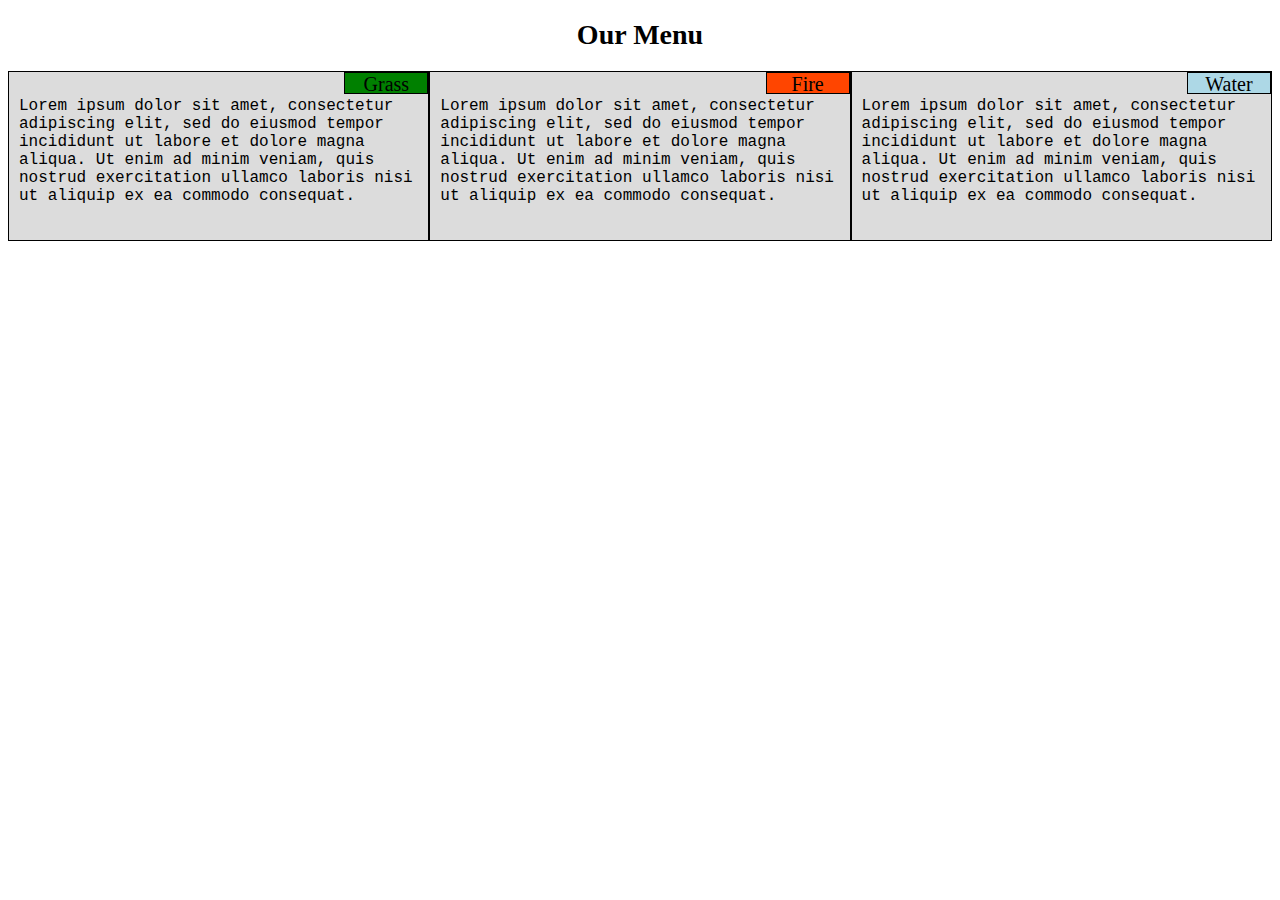
<file: Module2_Solution/index.html>
<!DOCTYPE html>
<html>

<head>
    <meta charset="utf-8">
    <meta name="viewport" content="width=device-width, intial-scale=1">
    <title>Module 2 Solution</title>

    <link rel="stylesheet" href="css/module2_solution.css">
</head>

<body>
    <h1>Our Menu</h1>

    <div class=row>

        <div class="box column-desktop-third column-tablet-half">
            <section id="Grass">
                Grass
            </section>
    
            <article>
                Lorem ipsum dolor sit amet, consectetur adipiscing elit, sed do eiusmod tempor incididunt ut labore et
                dolore magna aliqua. Ut enim ad minim veniam, quis nostrud exercitation ullamco laboris nisi ut aliquip ex
                ea commodo consequat.
            </article>
        </div>
    
        <div class="box column-desktop-third column-tablet-half">
            <section id="Fire">
                Fire
            </section>
    
            <article>
                Lorem ipsum dolor sit amet, consectetur adipiscing elit, sed do eiusmod tempor incididunt ut labore et
                dolore magna aliqua. Ut enim ad minim veniam, quis nostrud exercitation ullamco laboris nisi ut aliquip ex
                ea commodo consequat.
            </article>
        </div>
    
        <div class="box column-desktop-third column-tablet-full">
            <section id="Water">
                Water
            </section>
    
            <article>
                Lorem ipsum dolor sit amet, consectetur adipiscing elit, sed do eiusmod tempor incididunt ut labore et
                dolore magna aliqua. Ut enim ad minim veniam, quis nostrud exercitation ullamco laboris nisi ut aliquip ex
                ea commodo consequat.
            </article>
        </div>

    </div>

</body>

</html>
</file>
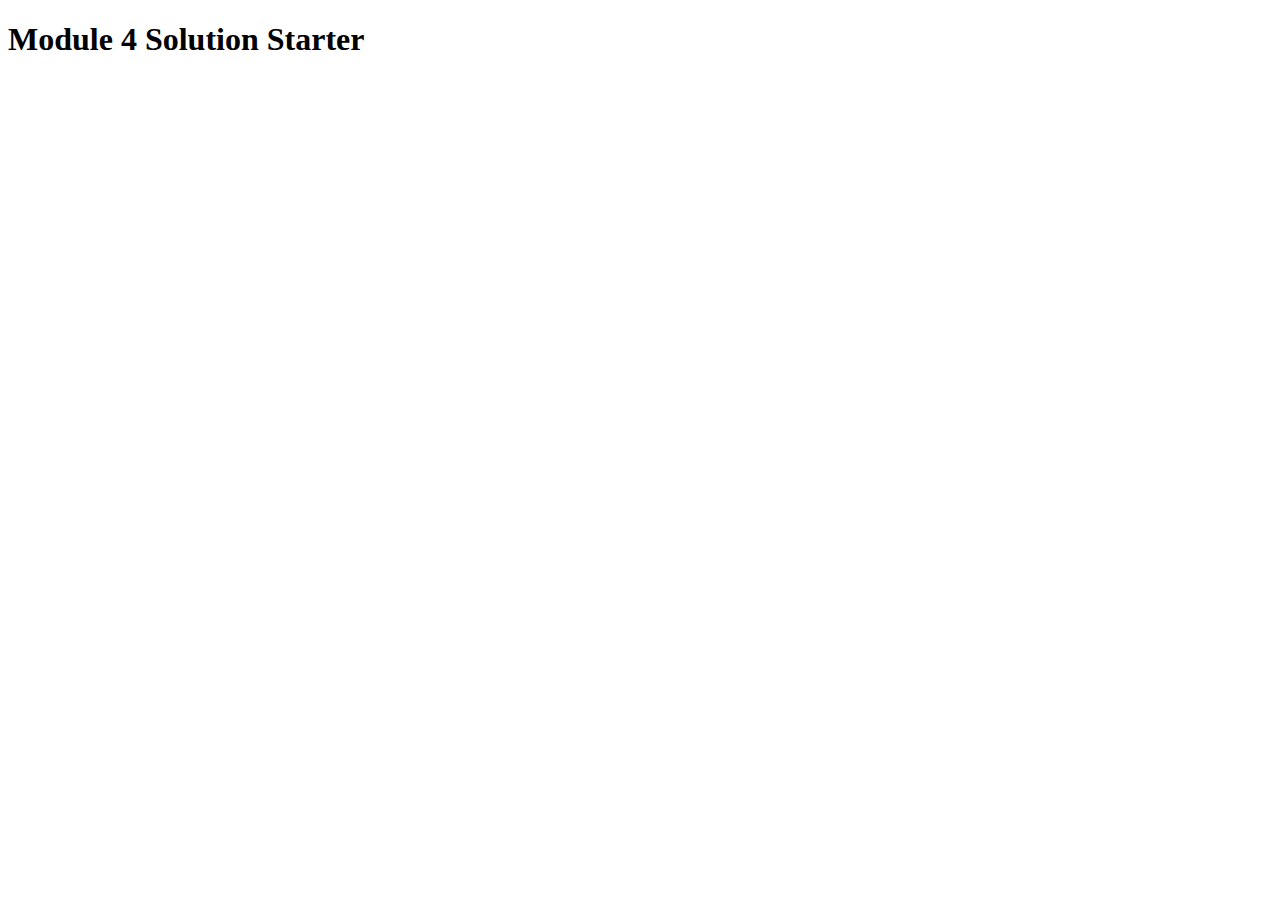
<file: Module4_Solution/index.html>
<!DOCTYPE html>
<html>
<head>
  <meta charset="utf-8">
  <title>Module 4 Solution Starter</title>
  <script src="SpeakHello.js"></script>
  <script src="SpeakGoodBye.js"></script>
  <script src="script.js"></script>
</head>
<body>
  <h1>Module 4 Solution Starter</h1>
</body>
</html>
</file>
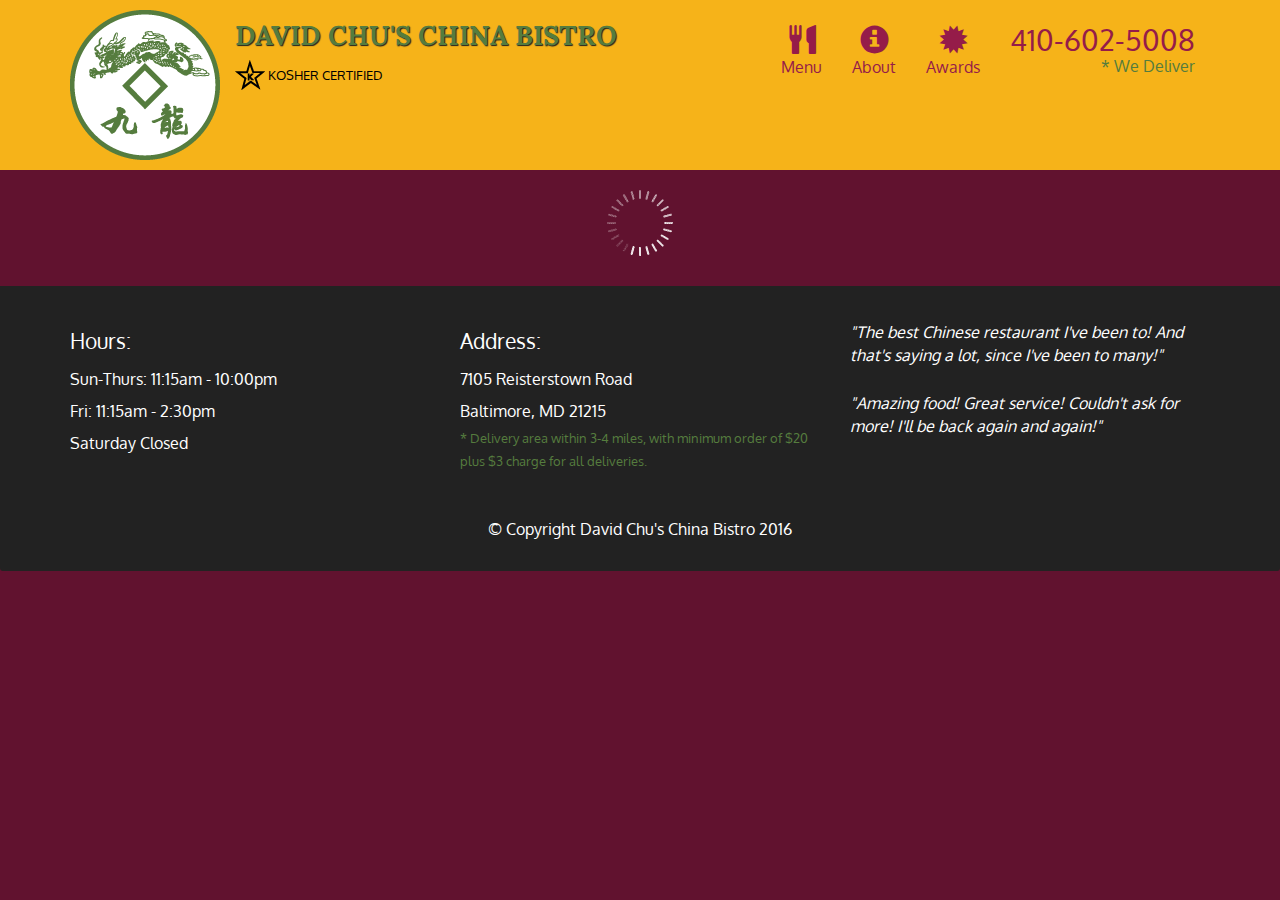
<file: Module5_Solution/index.html>
<!doctype html>
<html lang="en">
  <head>
    <meta charset="utf-8">
    <meta http-equiv="X-UA-Compatible" content="IE=edge">
    <meta name="viewport" content="width=device-width, initial-scale=1">
    <title>David Chu's China Bistro</title>
    <link rel="stylesheet" href="css/bootstrap.min.css">
    <link rel="stylesheet" href="css/styles.css">
    <link href='https://fonts.googleapis.com/css?family=Oxygen:400,300,700' rel='stylesheet' type='text/css'>
    <link href='https://fonts.googleapis.com/css?family=Lora' rel='stylesheet' type='text/css'>
  </head>
<body>
  <header>
    <nav id="header-nav" class="navbar navbar-default">
      <div class="container">
        <div class="navbar-header">
          <a href="index.html" class="pull-left visible-md visible-lg">
            <div id="logo-img" alt="Logo image"></div>
          </a>

          <div class="navbar-brand">
            <a href="index.html"><h1>David Chu's China Bistro</h1></a>
            <p>
              <img src="images/star-k-logo.png" alt="Kosher certification">
              <span>Kosher Certified</span>
            </p>
          </div>

          <button id="navbarToggle" type="button" class="navbar-toggle collapsed" data-toggle="collapse" data-target="#collapsable-nav" aria-expanded="false">
            <span class="sr-only">Toggle navigation</span>
            <span class="icon-bar"></span>
            <span class="icon-bar"></span>
            <span class="icon-bar"></span>
          </button>
        </div>
        
        <div id="collapsable-nav" class="collapse navbar-collapse">
           <ul id="nav-list" class="nav navbar-nav navbar-right">
            <li id="navHomeButton" class="visible-xs active">
              <a href="index.html">
                <span class="glyphicon glyphicon-home"></span> Home</a>
            </li>
            <li id="navMenuButton">
              <a href="#" onclick="$dc.loadMenuCategories();">
                <span class="glyphicon glyphicon-cutlery"></span><br class="hidden-xs"> Menu</a>
            </li>
            <li>
              <a href="#">
                <span class="glyphicon glyphicon-info-sign"></span><br class="hidden-xs"> About</a>
            </li>
            <li>
              <a href="#">
                <span class="glyphicon glyphicon-certificate"></span><br class="hidden-xs"> Awards</a>
            </li>
            <li id="phone" class="hidden-xs">
              <a href="tel:410-602-5008">
                <span>410-602-5008</span></a><div>* We Deliver</div>
            </li>
          </ul><!-- #nav-list -->
        </div><!-- .collapse .navbar-collapse -->
      </div><!-- .container -->
    </nav><!-- #header-nav -->
  </header>

  <div id="call-btn" class="visible-xs">
    <a class="btn" href="tel:410-602-5008">
    <span class="glyphicon glyphicon-earphone"></span>
    410-602-5008
    </a>
  </div>
  <div id="xs-deliver" class="text-center visible-xs">* We Deliver</div>

  <div id="main-content" class="container"></div>

  <footer class="panel-footer">
    <div class="container">
      <div class="row">
        <section id="hours" class="col-sm-4">
          <span>Hours:</span><br>
          Sun-Thurs: 11:15am - 10:00pm<br>
          Fri: 11:15am - 2:30pm<br>
          Saturday Closed
          <hr class="visible-xs">
        </section>
        <section id="address" class="col-sm-4">
          <span>Address:</span><br>
          7105 Reisterstown Road<br>
          Baltimore, MD 21215
          <p>* Delivery area within 3-4 miles, with minimum order of $20 plus $3 charge for all deliveries.</p>
          <hr class="visible-xs">
        </section>
        <section id="testimonials" class="col-sm-4">
          <p>"The best Chinese restaurant I've been to! And that's saying a lot, since I've been to many!"</p>
          <p>"Amazing food! Great service! Couldn't ask for more! I'll be back again and again!"</p>
        </section>
      </div>
      <div class="text-center">&copy; Copyright David Chu's China Bistro 2016</div>
    </div>
  </footer>

  <!-- jQuery (Bootstrap JS plugins depend on it) -->
  <script src="js/jquery-2.1.4.min.js"></script>
  <script src="js/bootstrap.min.js"></script>
  <script src="js/ajax-utils.js"></script>
  <script src="js/script.js"></script>

</body>
</html>
</file>
<file: Module2_Solution/css/module2_solution.css>
*{
    box-sizing: border-box;
}

.row
{
    width: 100%;
}

h1{
    font-family: Lucida Console;
    font-size: 175%;

    text-align: center;
    margin-bottom: 20px;
}

.box
{
    position: relative;
    background-color: gainsboro;
    width: 90%;
    height: 170px;
    margin-left:auto;
    margin-right:auto;

    margin-bottom: 15px;
    border: 1px solid black;
}

section
{
    font-family: Consolas;
    font-size: 125%;

    position: absolute;
    top: 0px;
    right: 0px;
    height: 20px;
    width: 20%;

    text-align: center;
    padding-bottom: 20px;

    border: 1px solid black;
}

#Grass
{
    background-color: green;
}

#Fire
{
    background-color: orangered;
}

#Water
{
    background-color: lightblue;
}

article
{
    font-family: Courier;

    position: relative;
    top: 25px;
    text-align: left;
    padding-left: 10px;
    padding-right: 10px;
}

/********** Large devices only **********/
@media (min-width: 1200px) {
    .column-desktop-third {
      float: left;
    }
    .column-desktop-third {
      width: 33.33%;
    }
  }
  
  /********** Medium devices only **********/
  @media (min-width: 950px) and (max-width: 1199px) {
    .column-tablet-half, .column-tablet-full {
      float: left;
    }
    .column-tablet-half {
      width: 50%;
    }
    .column-tablet-full {
      width: 100%;
    }
  }
</file>
<file: Module5_Solution/css/styles.css>
body {
  font-size: 16px;
  color: #fff;
  background-color: #61122f;
  font-family: 'Oxygen', sans-serif;
}

/** HEADER **/
#header-nav {
  background-color: #f6b319;
  border-radius: 0;
  border: 0;
}

#logo-img {
  background: url('../images/restaurant-logo_large.png') no-repeat;
  width: 150px;
  height: 150px;
  margin: 10px 15px 10px 0;
}

.navbar-brand {
  padding-top: 25px;
}
.navbar-brand h1 { /* Restaurant name */
  font-family: 'Lora', serif;
  color: #557c3e;
  font-size: 1.5em;
  text-transform: uppercase;
  font-weight: bold;
  text-shadow: 1px 1px 1px #222;
  margin-top: 0;
  margin-bottom: 0;
  line-height: .75;
}
.navbar-brand a:hover, .navbar-brand a:focus {
  text-decoration: none;
}
.navbar-brand p { /* Kosher cert */
  color: #000;
  text-transform: uppercase;
  font-size: .7em;
  margin-top: 15px;
}
.navbar-brand p span { /* Star-K */
  vertical-align: middle;
}

#nav-list {
  margin-top: 10px;
}
#nav-list a {
  color: #951C49;
  text-align: center;
}
#nav-list a:hover {
  background: #E7E7E7;
}
#nav-list a span {
  font-size: 1.8em;
}

#phone {
  margin-top: 5px;
}
#phone a { /* Phone number */
  text-align: right;
  padding-bottom: 0;
}
#phone div { /* We Deliver */
  color: #557c3e;
  text-align: right;
  padding-right: 15px;
}

.navbar-header button.navbar-toggle, .navbar-header .icon-bar {
  border: 1px solid #61122f;
}
.navbar-header button.navbar-toggle {
  clear: both;
  margin-top: -30px;
}
/* END HEADER */

/* FOOTER */
.panel-footer {
  margin-top: 30px;
  padding-top: 35px;
  padding-bottom: 30px;
  background-color: #222;
  border-top: 0;
}
.panel-footer div.row {
  margin-bottom: 35px;
}
#hours, #address {
  line-height: 2;
}
#hours > span, #address > span {
  font-size: 1.3em;
}
#address p {
  color: #557c3e;
  font-size: .8em;
  line-height: 1.8;
}
#testimonials {
  font-style: italic;
}
#testimonials p:nth-child(2) {
  margin-top: 25px;
}
/* END FOOTER */



/* HOME PAGE */
.container .jumbotron {
  box-shadow: 0 0 50px #3F0C1F;
  border: 2px solid #3F0C1F;
}

#menu-tile, #specials-tile, #map-tile {
  height: 250px;
  width: 100%;
  margin-bottom: 15px;
  position: relative;
  border: 2px solid #3F0C1F;
  overflow: hidden;
}
#menu-tile:hover, #specials-tile:hover, #map-tile:hover {
  box-shadow: 0 1px 5px 1px #cccccc;
}
#menu-tile {
  background: url('../images/menu-tile.jpg') no-repeat;
  background-position: center;
}
#specials-tile {
  background: url('../images/specials-tile.jpg') no-repeat;
  background-position: center;
}
#menu-tile span, #specials-tile span, #map-tile span {
  position: absolute;
  bottom: 0;
  right: 0;
  width: 100%;
  text-align: center;
  font-size: 1.6em;
  text-transform: uppercase;
  background-color: #000;
  color: #fff;
  opacity: .8;
}
/* END HOME PAGE */

/* MENU CATEGORIES PAGE */
.category-tile { 
  position: relative;
  border: 2px solid #3F0C1F;
  overflow: hidden;
  width: 200px;
  height: 200px;
  margin: 0 auto 15px;
}
.category-tile span {
  position: absolute;
  bottom: 0;
  right: 0;
  width: 100%;
  text-align: center;
  font-size: 1.2em;
  text-transform: uppercase;
  background-color: #000;
  color: #fff;
  opacity: .8;
}
.category-tile:hover {
  box-shadow: 0 1px 5px 1px #cccccc;
}

#menu-categories-title + div {
  margin-bottom: 50px;
}
/* END MENU CATEGORIES PAGE */

/* SINGLE CATEGORY PAGE */
.menu-item-tile {
  margin-bottom: 25px;
}
.menu-item-tile hr {
  width: 80%;
}
.menu-item-tile .menu-item-price {
  font-size: 1.1em;
  text-align: right;
  margin-top: -15px;
  margin-right: -15px;
}
.menu-item-tile .menu-item-price span {
  font-size: .6em;
}
.menu-item-photo {
  position: relative;
  border: 2px solid #3F0C1F; 
  overflow: hidden;
  padding: 0;
  margin-right: -15px;
  margin-left: auto;
  margin-bottom: 20px;
  max-width: 250px;
}
.menu-item-photo div {
  position: absolute;
  bottom: 0;
  right: 0;
  width: 80px;
  background-color: #557c3e;
  text-align: center;
}
.menu-item-description {
  padding-right: 30px;
}
h3.menu-item-title {
  margin: 0 0 10px;
}
.menu-item-details {
  font-size: .9em;
  font-style: italic;
}
/* END SINGLE CATEGORY PAGE */


/********** Large devices only **********/
@media (min-width: 1200px) {
  .container .jumbotron {
    background: url('../images/jumbotron_1200.jpg') no-repeat;
    height: 675px;
  }
}

/********** Medium devices only **********/
@media (min-width: 992px) and (max-width: 1199px) {
  /* Header */
  #logo-img {
    background: url('../images/restaurant-logo_medium.png') no-repeat;
    width: 100px;
    height: 100px;
    margin: 5px 5px 5px 0;
  }
  /* End Header */

  /* Home Page */
  .container .jumbotron {
    background: url('../images/jumbotron_992.jpg') no-repeat;
    height: 558px;
  }
  /* End Home Page */
}

/********** Small devices only **********/
@media (min-width: 768px) and (max-width: 991px) {
  /* Home Page */
  .container .jumbotron {
    background: url('../images/jumbotron_768.jpg') no-repeat;
    height: 432px;
  }
  /* End Home Page */
}

/********** Extra small devices only **********/
@media (max-width: 767px) {
  /* Header */
  .navbar-brand {
    padding-top: 10px;
    height: 80px;
  }
  .navbar-brand h1 { /* Restaurant name */
    padding-top: 10px;
    font-size: 5vw; /* 1vw = 1% of viewport width */
  }
  .navbar-brand p { /* Kosher cert */
    font-size: .6em;
    margin-top: 12px;
  }
  .navbar-brand p img { /* Star-K */
    height: 20px;
  }

  #collapsable-nav a { /* Collapsed nav menu text */
    font-size: 1.2em;
  }
  #collapsable-nav a span { /* Collapsed nav menu glyph */
    font-size: 1em;
    margin-right: 5px;
  }

  #call-btn > a {
    font-size: 1.5em;
    display: block;
    margin: 0 20px;
    padding: 10px;
    border: 2px solid #fff;
    background-color: #f6b319;
    color: #951c49;
  }
  #xs-deliver {
    margin-top: 5px;
    font-size: .7em;
    letter-spacing: .1em;
    text-transform: uppercase;
  }
  /* End Header */

  /* Footer */
  .panel-footer section {
    margin-bottom: 30px;
    text-align: center;
  }
  .panel-footer section:nth-child(3) {
    margin-bottom: 0; /* margin already exists on the whole row */
  }
  .panel-footer section hr {
    width: 50%;
  }
  /* End Footer */

  /* Home Page */
  .container .jumbotron {
    margin-top: 30px;
    padding: 0;
  }
  #menu-tile, #specials-tile {
    width: 360px;
    margin: 0 auto 15px;
  }

  .menu-item-photo {
    margin-right: auto;
  }
  .menu-item-tile .menu-item-price {
    text-align: center;
  }
  .menu-item-description {
    text-align: center;;
  }
}


/********** Super extra small devices Only :-) (e.g., iPhone 4) **********/
@media (max-width: 479px) {
  /* Header */
  .navbar-brand h1 { /* Restaurant name */
    padding-top: 5px;
    font-size: 6vw;
  }
  /* End Header */
  
  /* Home page */
  #menu-tile, #specials-tile {
    width: 280px;
    margin: 0 auto 15px;
  }

  .col-xxs-12 {
    position: relative;
    min-height: 1px;
    padding-right: 15px;
    padding-left: 15px;
    float: left;
    width: 100%;
  }
}
</file>
